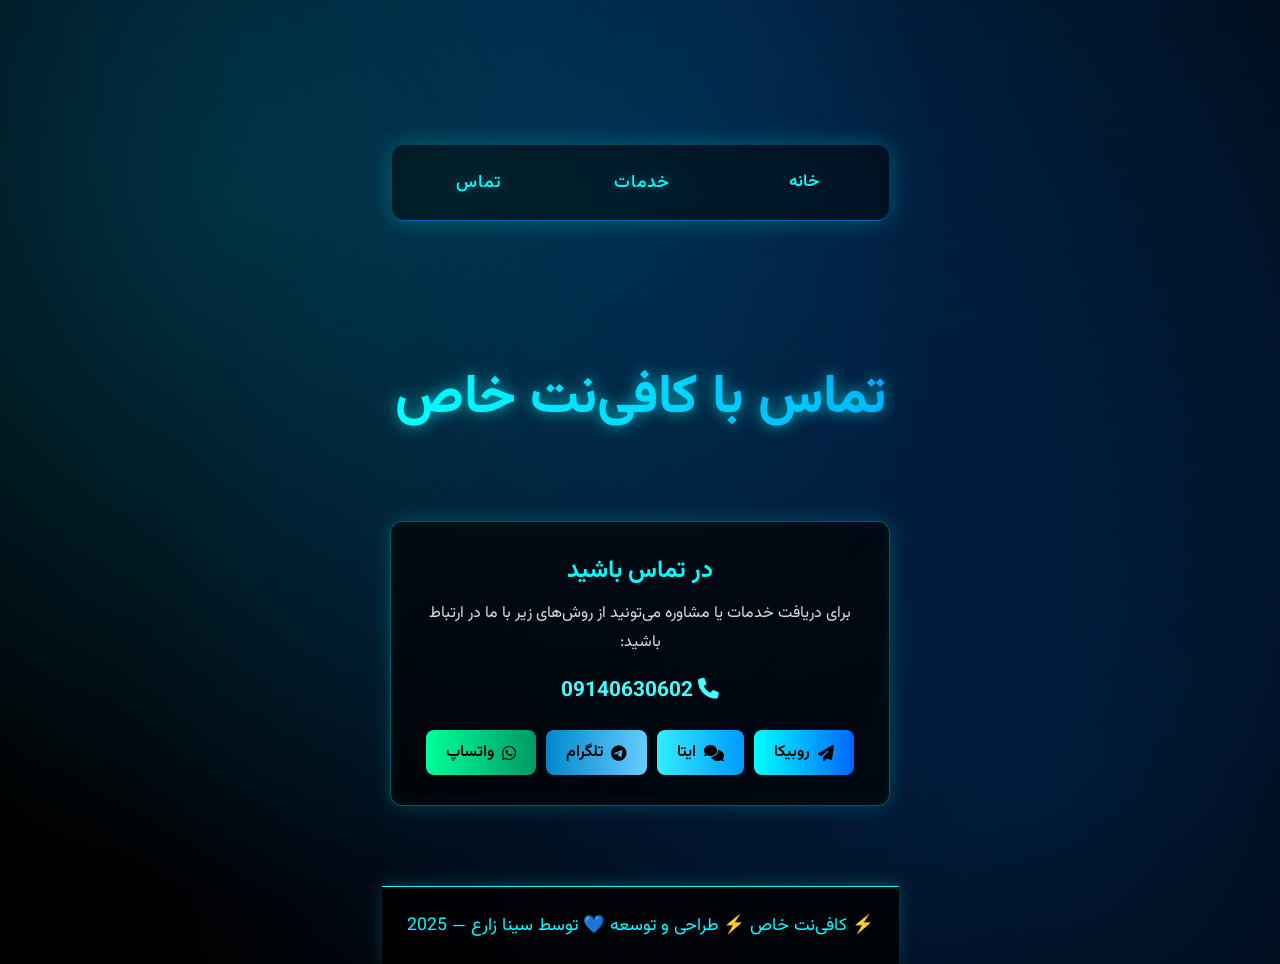
<file: contact.html>
<!DOCTYPE html>
<html lang="fa" dir="rtl"></html>
<html lang="fa">
<head>
  <meta charset="UTF-8">
  <meta name="viewport" content="width=device-width, initial-scale=1.0">
  <title>تماس با ما | کافی‌نت خاص</title>
  
  <!-- استایل مرکزی -->
  <link rel="stylesheet" href="style.css">

  <!-- فونت فارسی -->
  <link href="https://fonts.googleapis.com/css2?family=Vazirmatn:wght@400;600&display=swap" rel="stylesheet">
  
  <!-- آیکون‌های Font Awesome -->
  <link rel="stylesheet" href="https://cdnjs.cloudflare.com/ajax/libs/font-awesome/6.5.0/css/all.min.css">
</head>

<body>

  <!-- نوار منو -->
  <header>
     <nav class="neon-nav">
  <a href="index.html" class="neon-btn home">خانه</a>
  <a href="services.html" class="nav-btn">خدمات</a>
  <a href="contact.html" class="nav-btn">تماس</a>
</nav>
  </header>
  <!-- بخش عنوان -->
  <header>
    <h1 class="glow-title">تماس با کافی‌نت خاص</h1>
  </header>

  <!-- بخش اطلاعات تماس -->
  <section class="contact-section">

    <div class="contact-card">
      <h2>در تماس باشید</h2>
      <p>برای دریافت خدمات یا مشاوره می‌تونید از روش‌های زیر با ما در ارتباط باشید:</p>

      <p class="phone"><i class="fa-solid fa-phone"></i> 09140630602</p>
      <div class="social-icons">
  <a href="https://rubika.ir/cafenetkhas1" target="_blank" class="social btn-rubika">
    <i class="fa-solid fa-paper-plane"></i> روبیکا
  </a>

  <a href="https://eitaa.com/Cafekhas1" target="_blank" class="social btn-eitaa">
    <i class="fa-solid fa-comments"></i> ایتا
  </a>

  <a href="https://t.me/Allmasone" target="_blank" class="social btn-telegram">
    <i class="fa-brands fa-telegram"></i> تلگرام
  </a>

  <a href="https://wa.me/09140630602" target="_blank" class="social btn-whatsapp">
    <i class="fa-brands fa-whatsapp"></i> واتساپ
  </a>
</div>

  </section>

  <!-- فوتر -->
  <footer>
    <p class="neon-sign">⚡ کافی‌نت خاص ⚡ طراحی و توسعه 💙 توسط سینا زارع — 2025</p>
  </footer>


</body>
</html>
</file>
<file: style.css>
/* ===== تنظیمات پایه ===== */
@import url('https://fonts.googleapis.com/css2?family=Vazirmatn:wght@400;600&display=swap');

* {
  margin: 0;
  padding: 0;
  box-sizing: border-box;
  font-family: 'Vazirmatn', sans-serif;
}

body {
  background: radial-gradient(circle at top, #001F3F 10%, #000000 90%);
  color: #e6ffff;
  display: flex;
  flex-direction: column;
  align-items: center;
  min-height: 100vh;
}

/* ===== ناوبری بالا ===== */
nav {
  width: 100%;
  text-align: center;
  background: rgba(0, 40, 80, 0.35);
  border-bottom: 1px solid #0066cc;
  padding: 14px 0;
  backdrop-filter: blur(6px);
}

nav a {
  color: #9be4ff;
  text-decoration: none;
  margin: 0 25px;
  font-weight: 600;
  font-size: 1.05rem;
  transition: 0.3s;
}

nav a:hover, nav a.active {
  color: #00c8ff;
  text-shadow: 0 0 10px #00c8ff;
}

/* ===== صفحه خانه ===== */
header {
  margin-top: 120px;
  text-align: center;
}

.glow-title {
  font-size: 3.4rem;
  color: #00c8ff;
  text-shadow: 0 0 18px #00c8ff, 0 0 35px #007acc;
  animation: glowPulse 2.8s infinite ease-in-out;
}

@keyframes glowPulse {
  0%, 100% {
    text-shadow: 0 0 12px #00c8ff;
  }
  50% {
    text-shadow: 0 0 27px #00c8ff, 0 0 55px #007acc;
  }
}

.type-text {
  margin-top: 30px;
  font-size: 1.3rem;
  color: #bdeeff;
  min-height: 32px;
}

/* ===== فوتر ===== */
footer {
  text-align: center;
  margin-top: auto;
  padding: 15px 0;
  color: #bdeeff;
  font-size: 0.9rem;
  border-top: 1px solid #004C80;
  background: rgba(0, 35, 70, 0.3);
}

/* ===== واکنش‌گرایی ===== */
@media (max-width: 600px) {
  .glow-title {
    font-size: 2.3rem;
  }
  .type-text {
    font-size: 1rem;
  }
  nav a {
    font-size: 0.9rem;
    margin: 0 10px;
  }
}
/* --- صفحه تماس --- */
.contact-section {
  display: flex;
  justify-content: center;
  align-items: center;
  padding: 80px 20px;
}

.contact-card {
  background: rgba(0, 0, 0, 0.7);
  border: 1px solid #0ff;
  border-radius: 12px;
  padding: 30px;
  max-width: 500px;
  text-align: center;
  box-shadow: 0 0 20px #0ff4;
  transition: 0.3s;
}

.contact-card:hover {
  transform: scale(1.02);
  box-shadow: 0 0 25px #0ff8;
}

.contact-card h2 {
  color: #0ff;
  margin-bottom: 10px;
}

.contact-card p {
  color: #ddd;
  line-height: 1.8;
}

.contact-card .phone {
  font-size: 1.3rem;
  color: #4ff;
  margin: 15px 0;
  font-weight: bold;
}

.social-icons {
  margin-top: 20px;
  display: flex;
  flex-wrap: wrap;
  justify-content: center;
  gap: 10px;
}

.social {
  display: inline-flex;
  align-items: center;
  gap: 8px;
  padding: 10px 20px;
  border-radius: 8px;
  text-decoration: none;
  color: #000;
  font-weight: 600;
  transition: 0.3s;
}

.btn-rubika {
  background: linear-gradient(90deg,#00ffff,#0066ff);
}
.btn-eitaa {
  background: linear-gradient(90deg,#33eeff,#0099ff);
}
.btn-telegram {
  background: linear-gradient(90deg,#0088cc,#66ccff);
}
.btn-whatsapp {
  background: linear-gradient(90deg,#00ff99,#009966);
}

.social:hover {
  opacity: 0.8;
  transform: translateY(-3px);
}
/* ✨ افکت درخشش برای دکمه‌های ارتباطی ✨ */
.social {
  position: relative;
  overflow: hidden;
  color: #000;
}

.social::after {
  content: "";
  position: absolute;
  top: 0;
  left: -100%;
  width: 100%;
  height: 100%;
  opacity: 0.3;
  transition: 0.4s;
  filter: blur(10px);
}

.social:hover::after {
  left: 100%;
}

/* 🔹 رنگ متفاوت برای هر شبکه هنگام Hover */
.btn-rubika:hover {
  box-shadow: 0 0 20px #00ffff, 0 0 40px #0099ff;
  color: #000;
}

.btn-eitaa:hover {
  box-shadow: 0 0 20px #00ccff, 0 0 40px #33ffff;
  color: #000;
}

.btn-telegram:hover {
  box-shadow: 0 0 20px #00bfff, 0 0 40px #66ccff;
  color: #000;
}

.btn-whatsapp:hover {
  box-shadow: 0 0 20px #00ff99, 0 0 40px #00ffaa;
  color: #000;
}
footer {
  text-align: center;
  padding: 25px;
  background: rgba(0, 0, 0, 0.8);
  border-top: 1px solid #0ff;
  box-shadow: 0 -2px 15px #00ffff33;
}

.footer-text {
  color: #0ff;
  font-weight: 500;
  line-height: 1.6;
  font-size: 0.95rem;
  text-shadow: 0 0 10px #00ffff55;
}

.footer-text strong {
  color: #fff;
  text-shadow: 0 0 15px #00ffff88;
}

.neon-sign {
  font-size: 1.1rem;
  display: inline-block;
  color: #00ffff;
  animation: glowPulse 2.5s infinite;
}
#digital-clock {
  margin-top: 25px;
  color: #0ff;
  font-size: 2rem;
  font-family: 'Orbitron', sans-serif;
  letter-spacing: 3px;
  text-shadow: 0 0 15px #00ffffaa;
  animation: glowPulse 3s infinite;
}

.idea-text {
  margin-top: 35px;
  color: #ddd;
  font-size: 1.1rem;
  text-shadow: 0 0 10px #00ffff22;
  transition: 0.3s;
}

.idea-text:hover {
  color: #00ffff;
  text-shadow: 0 0 20px #00ffffaa;
  transform: scale(1.05);
}

@keyframes glowPulse {
  0%, 100% { text-shadow: 0 0 10px #00ffff66; }
  50% { text-shadow: 0 0 20px #00ffffaa; }
}
/* ==== منوی نئونی مدرن ==== */
.neon-nav {
  display: flex;
  justify-content: center;
  gap: 25px;
  position: relative;
  top: 25px;
  padding: 15px 20px;
  background: rgba(0, 0, 0, 0.55);
  border-radius: 12px;
  box-shadow: 0 0 25px #00ffff44;
  backdrop-filter: blur(10px);
  animation: glowMove 4s infinite ease-in-out;
  margin-bottom: 40px;
}

.nav-btn {
  color: #0ff;
  text-decoration: none;
  font-size: 1.1rem;
  font-weight: 500;
  letter-spacing: 1px;
  padding: 8px 18px;
  border: 1px solid transparent;
  border-radius: 8px;
  transition: 0.3s ease-in-out;
  text-shadow: 0 0 10px #00ffff55;
}

.nav-btn:hover {
  background: #00ffff22;
  border-color: #00ffffaa;
  box-shadow: 0 0 20px #00ffff88, 0 0 5px #00ffff;
  transform: scale(1.08);
}

.nav-btn.active {
  background: #00ffff33;
  border-color: #00ffffbb;
  box-shadow: 0 0 25px #00ffffaa;
  color: #fff;
}

/* افکت نئونی متحرک نرم */
@keyframes glowMove {
  0%, 100% { box-shadow: 0 0 25px #00ffff44; }
  50% { box-shadow: 0 0 35px #00ffff88; }
}
.neon-btn.active {
  background: rgba(0, 255, 255, 0.25);
  color: #fff;
  box-shadow: 0 0 20px #00ffff, 0 0 30px #00ffff66 inset;
  border: 1px solid #00ffff;
  text-shadow: 0 0 15px #00ffff88;
}
/* کارت‌های نئونی صفحه خدمات */
.services-page {
  text-align: center;
  padding: 100px 20px;
}

.neon-title {
  font-size: 2.2rem;
  color: #00ffff;
  text-shadow: 0 0 15px #00ffff99;
  margin-bottom: 60px;
}

.services-container {
  display: grid;
  grid-template-columns: repeat(auto-fit, minmax(280px, 1fr));
  gap: 40px;
  justify-content: center;
  padding: 0 40px;
}

.service-card {
  background: linear-gradient(145deg, #071b22, #030b10);
  border-radius: 18px;
  padding: 30px 20px;
  border: 1px solid #00ffff30;
  box-shadow: 0 0 18px #00ffff22, inset 0 0 20px #00ffff11;
  transition: all 0.35s ease;
}

.service-card h2 {
  font-size: 1.4rem;
  color: #00ffff;
  margin-bottom: 15px;
  text-shadow: 0 0 10px #00ffffaa;
}

.service-card p {
  color: #a8c6d3;
  line-height: 1.9;
  font-size: 1rem;
}

/* افکت هاور نئونی */
.service-card:hover {
  transform: translateY(-10px) scale(1.03);
  box-shadow: 0 0 30px #00ffff66, inset 0 0 25px #00ffff22;
  border-color: #00ffff88;
}
/* افکت نئونی حرفه‌ای کارت‌های خدمات */
.glow-card {
  position: relative;
  overflow: hidden;
  border-radius: 20px;
  background: radial-gradient(circle at 30% 30%, #061218, #01080c);
  border: 1px solid #00ffff33;
  box-shadow: 0 0 18px #00ffff22, inset 0 0 25px #00ffff22;
  transition: 0.4s ease-in-out;
  animation: fadeInNeon 1.2s ease both;
}

.glow-card:hover {
  transform: translateY(-12px) scale(1.06);
  box-shadow: 0 0 35px #00ffff88, inset 0 0 35px #00ffff44;
  border-color: #00ffff99;
}

.card-inner {
  padding: 30px;
  text-align: right;
}

.card-inner h2 {
  font-size: 1.5rem;
  color: #00ffff;
  margin-bottom: 10px;
  text-shadow: 0 0 15px #00ffffaa;
}

.card-inner p {
  color: #d3e1e6;
  font-size: 1.05rem;
  line-height: 1.9;
  text-shadow: 0 0 8px #002a33;
}

/* انیمیشن ورود نئونی */
@keyframes fadeInNeon {
  0% {
    opacity: 0;
    transform: translateY(20px);
    filter: blur(8px);
  }
  100% {
    opacity: 1;
    transform: translateY(0);
    filter: none;
  }
}
/* ===== Underline Neon Effect for Menu Buttons ===== */
.neon-btn {
  position: relative;
  display: inline-block;
  padding-bottom: 5px;
  overflow: hidden;
}

.neon-btn::after {
  content: '';
  position: absolute;
  bottom: 0;
  right: 0;
  width: 0;
  height: 2px;
  background: linear-gradient(90deg, #00ffff, #00aaff);
  box-shadow: 0 0 6px #00ffffaa;
  transition: width 0.4s ease-out, right 0.4s ease-out;
}

.neon-btn:hover::after {
  width: 100%;
  right: 0;
}

/* دکمه فعال با خط روشن دائمی */
.neon-btn.active::after {
  width: 100%;
  background: linear-gradient(90deg, #00ffff, #00ffff);
  box-shadow: 0 0 12px #00ffffaa;
}
/* ✨ افکت ورود نئونی برای منوی بالا */
.modern-menu {
  opacity: 0;
  transform: translateY(25px);
  animation: menuFadeIn 1s ease-out forwards;
}

.modern-menu a {
  opacity: 0;
  transform: translateY(20px);
  animation: btnNeonUp 0.8s ease-out forwards;
}

.modern-menu a:nth-child(1) { animation-delay: 0.2s; }
.modern-menu a:nth-child(2) { animation-delay: 0.4s; }
.modern-menu a:nth-child(3) { animation-delay: 0.6s; }

/* انیمیشن بالا آمدن کل منو */
@keyframes menuFadeIn {
  from {
    opacity: 0;
    transform: translateY(25px);
    filter: blur(8px);
  }
  to {
    opacity: 1;
    transform: translateY(0);
    filter: none;
  }
}

/* انیمیشن بالا آمدن تک‌تک دکمه‌ها */
@keyframes btnNeonUp {
  from {
    opacity: 0;
    transform: translateY(20px);
    text-shadow: none;
  }
  to {
    opacity: 1;
    transform: translateY(0);
    text-shadow: 0 0 10px #00ffff99, 0 0 20px #00ffff55;
  }
}
/* 🔹 عنوان صفحه تماس با افکت درخشش نئونی */
.contact-page h1,
.contact-page .neon-title {
  opacity: 0;
  animation: contactTitleAppear 1.3s ease-out forwards;
  animation-delay: 0.3s;
}

@keyframes contactTitleAppear {
  0% {
    opacity: 0;
    transform: translateY(25px);
    text-shadow: none;
    filter: blur(4px);
  }
  100% {
    opacity: 1;
    transform: translateY(0);
    text-shadow: 0 0 15px #00ffffcc, 0 0 35px #00ffff55;
    filter: none;
  }
}

/* 🔹 کارت تماس با افکت طلوع از پایین و درخشش */
.contact-card {
  opacity: 0;
  animation: cardFadeRise 1.2s ease-out forwards;
  animation-delay: 0.7s;
  border: 1px solid #00ffff55;
  box-shadow: 0 0 20px #00ffff33, inset 0 0 15px #00ffff11;
  position: relative;
}

@keyframes cardFadeRise {
  from {
    opacity: 0;
    transform: translateY(40px) scale(0.9);
    filter: blur(4px);
  }
  to {
    opacity: 1;
    transform: translateY(0) scale(1);
    filter: none;
  }
}

/* ✨ افکت درخشش مداوم کادر کارت */
@keyframes glowPulse {
  0%, 100% {
    box-shadow: 0 0 18px #00ffff33, inset 0 0 10px #00ffff22;
    border-color: #00ffff55;
  }
  50% {
    box-shadow: 0 0 28px #00ffff77, inset 0 0 25px #00ffff33;
    border-color: #00ffffaa;
  }
}

.contact-card {
  animation: cardFadeRise 1.2s ease-out forwards, glowPulse 3s infinite ease-in-out alternate;
}

/* 🔘 دکمه‌های شبکه‌های اجتماعی با افکت شناوری و پالس نوری */
.social-buttons a {
  display: inline-block;
  transform: translateY(0);
  transition: all 0.4s ease;
  box-shadow: 0 0 8px #00ffff44;
}

.social-buttons a:hover {
  transform: translateY(-6px) scale(1.08);
  box-shadow: 0 0 18px #00ffffaa, 0 0 30px #00ffff66;
  filter: brightness(1.2);
}

/* ✨ بهبود فوتر: ورود نرم پایین */
footer {
  opacity: 0;
  animation: footerFade 1.2s ease-out forwards;
  animation-delay: 1.4s;
}

@keyframes footerFade {
  0% {
    opacity: 0;
    transform: translateY(20px);
  }
  100% {
    opacity: 1;
    transform: translateY(0);
  }
}
body::before {
  content: "";
  position: fixed;
  top: 0;
  left: 0;
  width: 100%;
  height: 100%;
  background: radial-gradient(circle at 20% 20%, #00ffff22, transparent 55%) ,
              radial-gradient(circle at 80% 80%, #0077ff33, transparent 70%);
  animation: moveGlow 8s infinite alternate ease-in-out;
  z-index: 0;
}

@keyframes moveGlow {
  0% { background-position: 0% 100%, 100% 0%; }
  100% { background-position: 100% 0%, 0% 100%; }
}
.glow-title {
  position: relative;
  background: linear-gradient(90deg, #00ffff55, #0099ff88, #00ffff55);
  background-size: 200%;
  -webkit-background-clip: text;
  color: transparent;
  animation: shineText 4s infinite linear;
}

@keyframes shineText {
  0% { background-position: 200% 0; }
  100% { background-position: -200% 0; }
}
.neon-wave {
  width: 200px;
  height: 2px;
  margin: 15px auto;
  background: linear-gradient(to right, transparent, #00ffff, transparent);
  animation: shimmer 3s infinite ease-in-out;
}

@keyframes shimmer {
  0%,100% { filter: blur(2px); opacity: .6; }
  50% { filter: blur(5px); opacity: 1; }
}
/* =============================
   🌌 افکت پس‌زمینه نئونی زنده
============================= */
body::before {
  content: "";
  position: fixed;
  top: 0;
  left: 0;
  width: 100%;
  height: 100%;
  background:
    radial-gradient(circle at 20% 20%, #00ffff22, transparent 55%),
    radial-gradient(circle at 80% 80%, #0077ff33, transparent 70%);
  z-index: 0;
  animation: moveGlow 10s infinite alternate ease-in-out;
  pointer-events: none;
}

@keyframes moveGlow {
  0% { background-position: 0% 100%, 100% 0%; }
  100% { background-position: 100% 0%, 0% 100%; }
}

/* =============================
   ✨ افکت درخشش متحرک برای عنوان
============================= */
.glow-title {
  position: relative;
  display: inline-block;
  font-weight: 700;
  color: #00ffffcc;
  background: linear-gradient(90deg, #00ffff, #0099ff, #00ffff);
  background-size: 200%;
  -webkit-background-clip: text;
  -webkit-text-fill-color: transparent;
  animation: shineText 5s linear infinite;
  text-shadow: 0 0 15px #00ffff55, 0 0 35px #0099ff44;
}

@keyframes shineText {
  0% { background-position: 200% 0; }
  100% { background-position: -200% 0; }
}

/* =============================
   🔹 موج نئونی زیر ساعت
============================= */
.neon-wave {
  width: 180px;
  height: 2px;
  margin: 15px auto;
  background: linear-gradient(to right, transparent, #00ffff, transparent);
  animation: shimmer 3s infinite ease-in-out;
  filter: blur(2px);
  border-radius: 2px;
}

@keyframes shimmer {
  0%, 100% { opacity: .5; transform: scaleX(1); }
  50% { opacity: 1; transform: scaleX(1.2); }
}

/* =============================
   🕶 انیمیشن ورود کل صفحه (fade)
============================= */
.main-content {
  opacity: 0;
  animation: pageIntro 1.4s ease forwards;
  animation-delay: 0.3s;
  position: relative;
  z-index: 1;
}

@keyframes pageIntro {
  from { opacity: 0; transform: translateY(30px); filter: blur(6px); }
  to { opacity: 1; transform: translateY(0); filter: none; }
}
/* ===========================
   🔥 خط نئونی پایین صفحه
=========================== */
.neon-bottom-line {
  position: fixed;
  bottom: 0;
  left: 0;
  width: 100%;
  height: 3px;
  background: linear-gradient(90deg, transparent, #00ffff, #0099ff, transparent);
  background-size: 200%;
  animation: moveNeonLine 4s infinite linear;
  filter: blur(3px);
  box-shadow: 0 0 15px #00ffffaa;
  z-index: 999;
}

/* حرکت یکنواخت نور از راست به چپ */
@keyframes moveNeonLine {
  0% { background-position: 200% 0; opacity: 0.6; }
  50% { opacity: 1; }
  100% { background-position: -200% 0; opacity: 0.6; }
}
/* دکمه‌های منو پایه */
.neon-btn {
  position: relative;
  color: #00ffff;
  background: transparent;
  border: 1.5px solid transparent;
  border-radius: 10px;
  transition: all 0.3s ease;
  padding: 8px 24px;
  font-family: "Vazirmatn", sans-serif;
}

/* ✨ فقط وقتی موس میره روی دکمه خانه فعال شه */
.neon-btn:hover {
  border-color: #00ffff;
  box-shadow: 0 0 10px #00ffffaa, 0 0 25px #0099ffaa;
  transition: all 0.25s ease-in-out;
}

/* حالت پیش‌فرض بدون نور */
.neon-btn:not(:hover) {
  border-color: transparent;
  box-shadow: none;
}

/* مخصوص دکمه خانه (الان دیگه همیشه خاموشه، فقط Hover روشن میشه) */
.neon-btn.home {
  /* اگر خواستی رنگ ویژه براش بذاری می‌تونی از اینجا تنظیم کنی */
}
/* =============== 1. ذرات نئونی پس‌زمینه =============== */
#neon-particles {
  position: fixed;
  top: 0;
  left: 0;
  width: 100%;
  height: 100%;
  z-index: 0;
  pointer-events: none;
  background: radial-gradient(ellipse at center, #001029 0%, #000814 100%);
  overflow: hidden;
}
.particle {
  position: absolute;
  width: 3px;
  height: 3px;
  background: #00ffffaa;
  border-radius: 50%;
  animation: moveParticle 18s linear infinite;
  filter: blur(1px);
}
@keyframes moveParticle {
  0% { transform: translateY(0) scale(1); opacity: 0; }
  10% { opacity: 1; }
  90% { opacity: 1; }
  100% { transform: translateY(-120vh) scale(0.4); opacity: 0; }
}

/* =============== 2. ورود سینمایی صفحه =============== */
body {
  animation: neonFadeIn 1.2s ease-in-out both;
}
@keyframes neonFadeIn {
  from { opacity: 0; filter: blur(10px); }
  to { opacity: 1; filter: blur(0); }
}

/* =============== 3. پالس خودکار دکمه‌های منو =============== */
@keyframes pulseNav {
  0%,100% { box-shadow: 0 0 0 transparent; }
  50% { box-shadow: 0 0 10px #00ffff55, 0 0 20px #0099ff55; }
}
.neon-btn {
  animation: pulseNav 8s infinite ease-in-out;
}
.neon-btn:hover {
  animation: none; /* در حالت hover، کنترل دستی نور */
}

/* =============== 4. انعکاس نئونی زیر عنوان اصلی =============== */
.glow-title {
  position: relative;
  display: inline-block;
  color: #00ffff;
  text-shadow: 0 0 15px #00ffffaa;
}
.glow-title::after {
  content: attr(data-text);
  position: absolute;
  top: 100%;
  left: 0;
  width: 100%;
  transform: scaleY(-1);
  color: #00ffff40;
  text-shadow: 0 0 25px #00ffff55;
  opacity: 0.4;
  filter: blur(2px);
  pointer-events: none;
}
</file>
